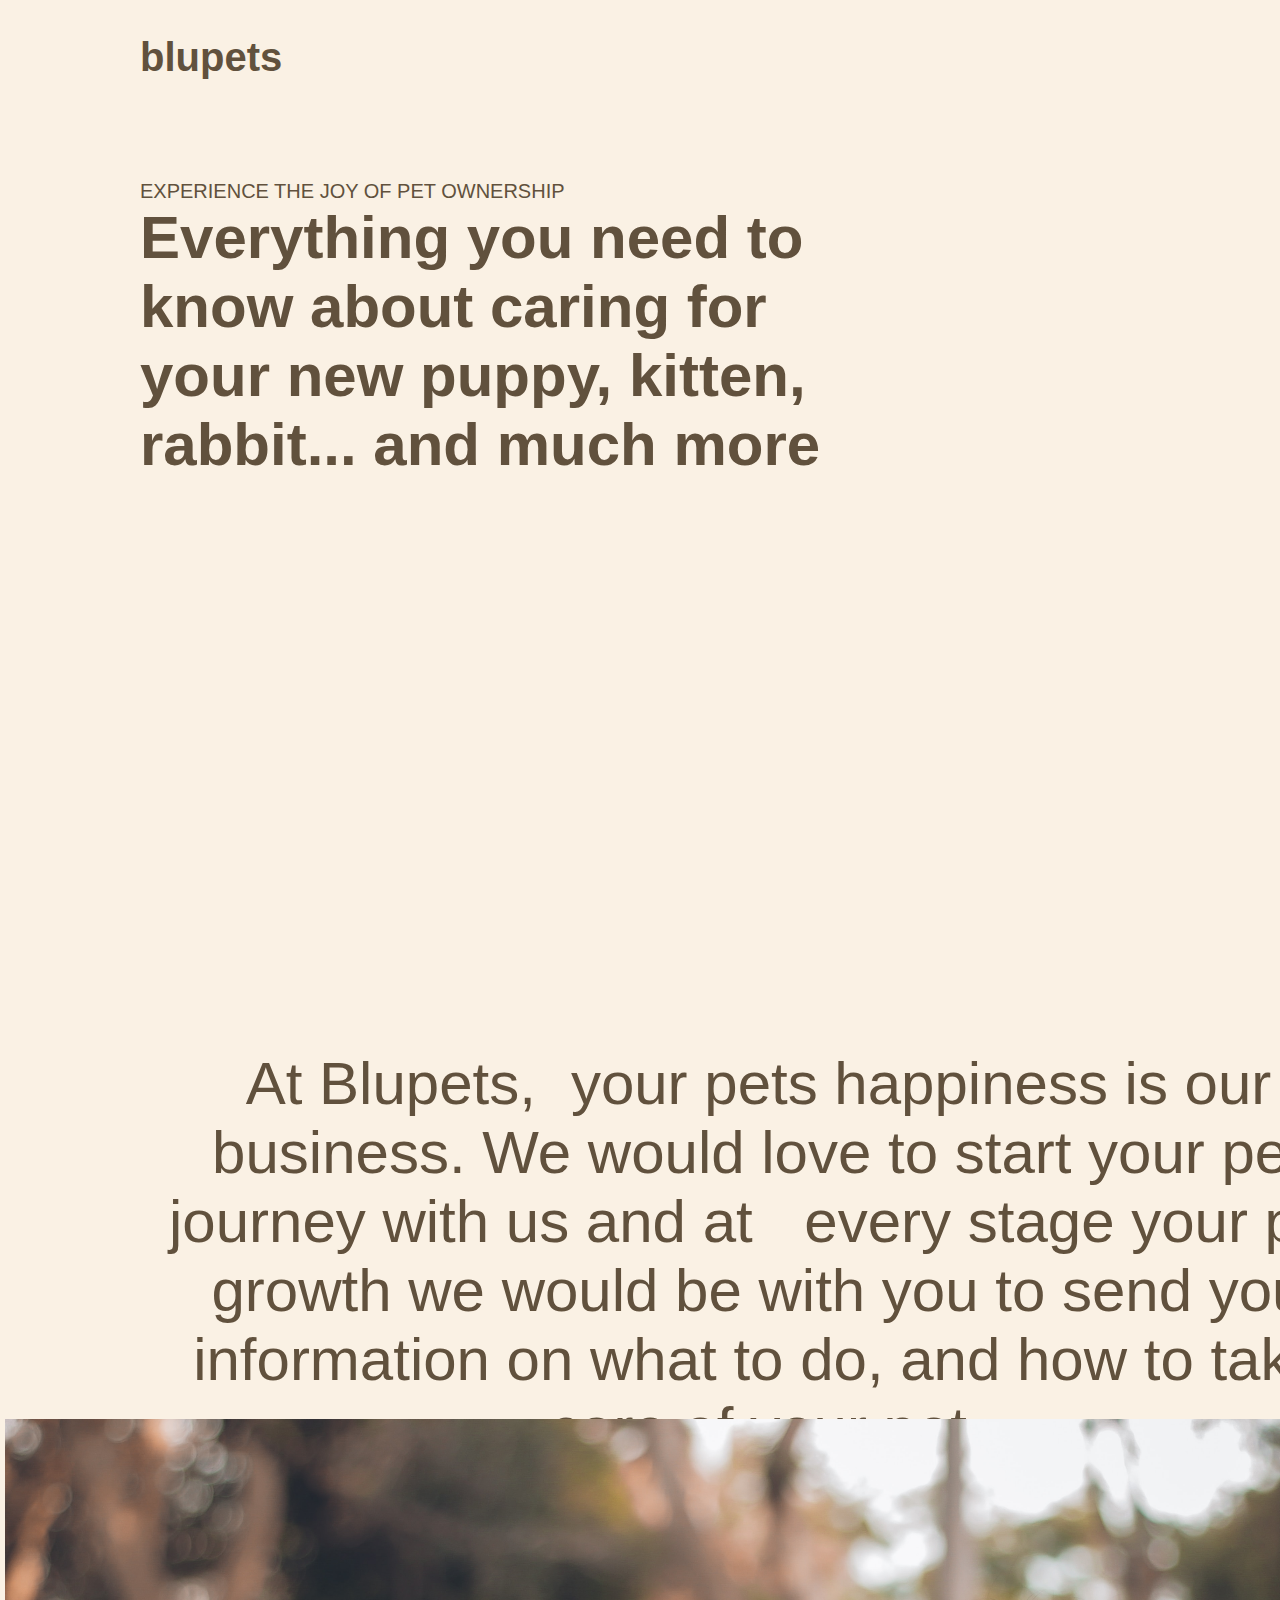
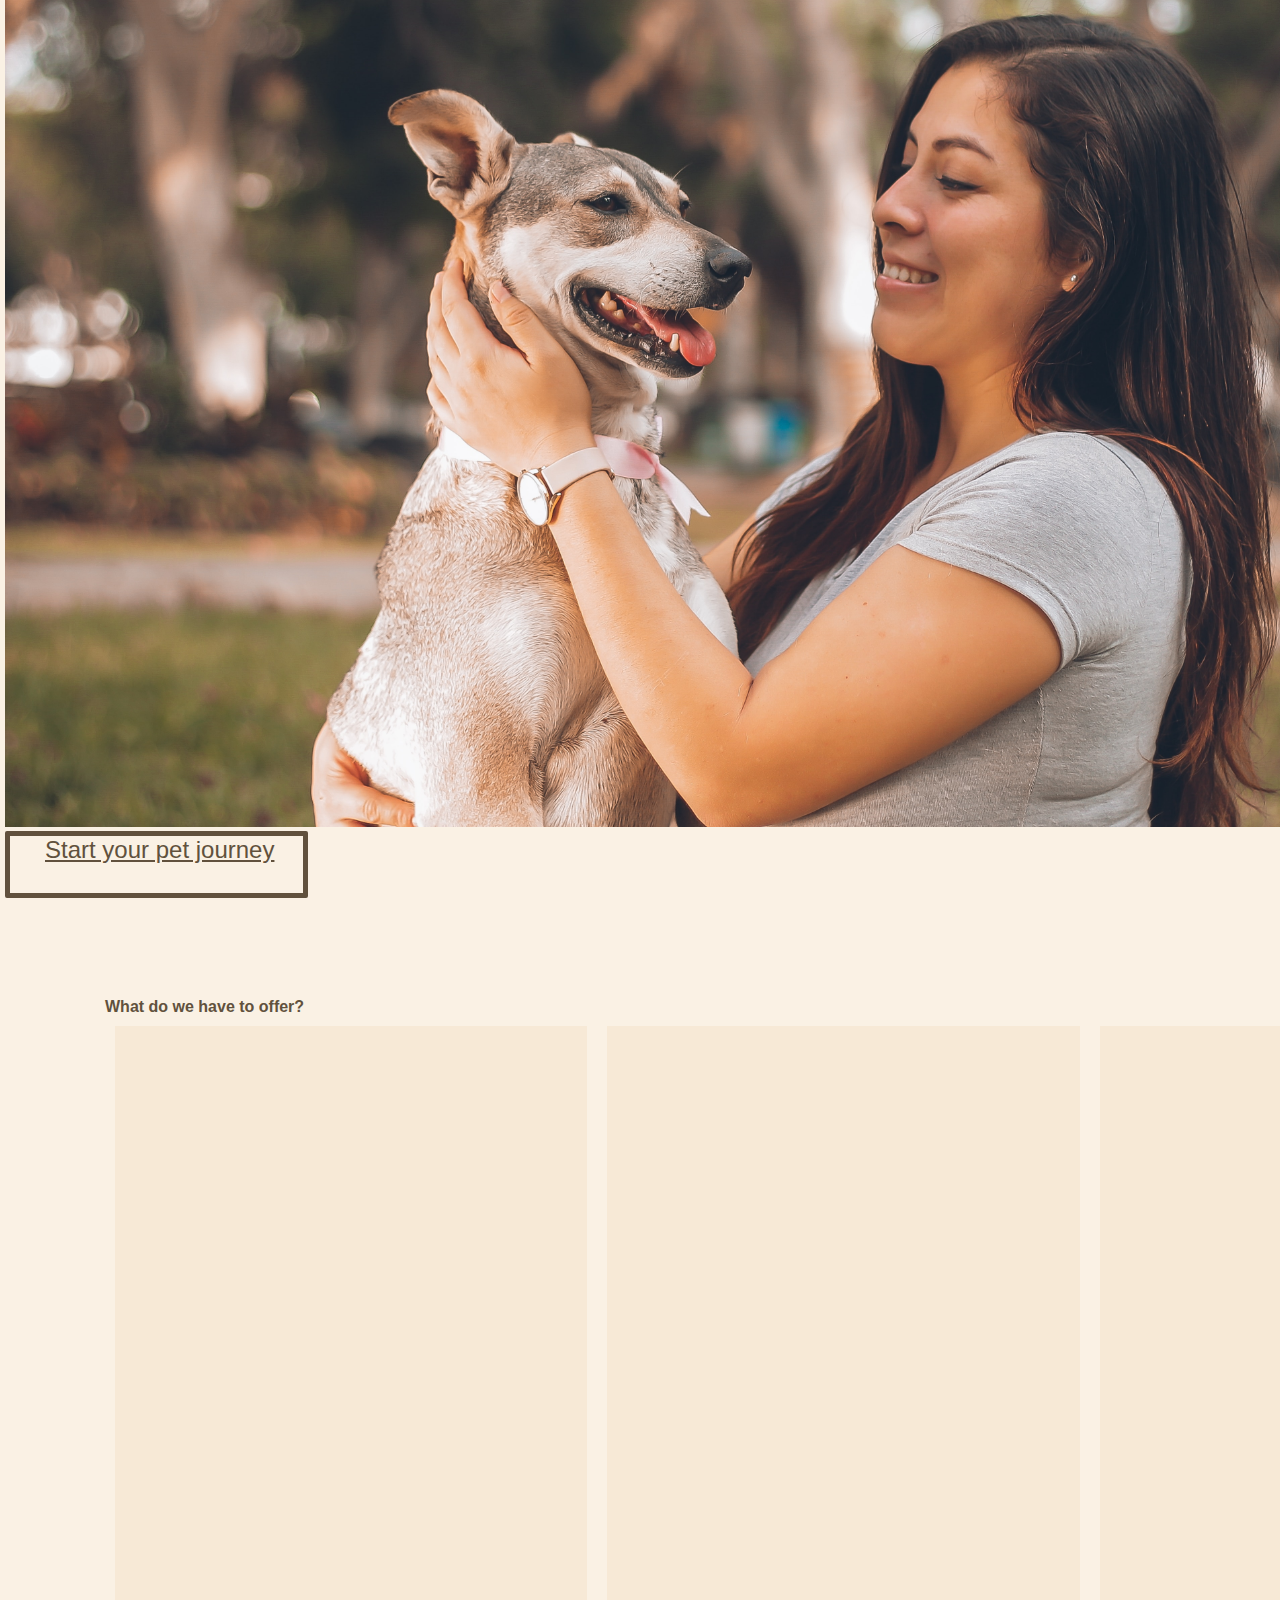
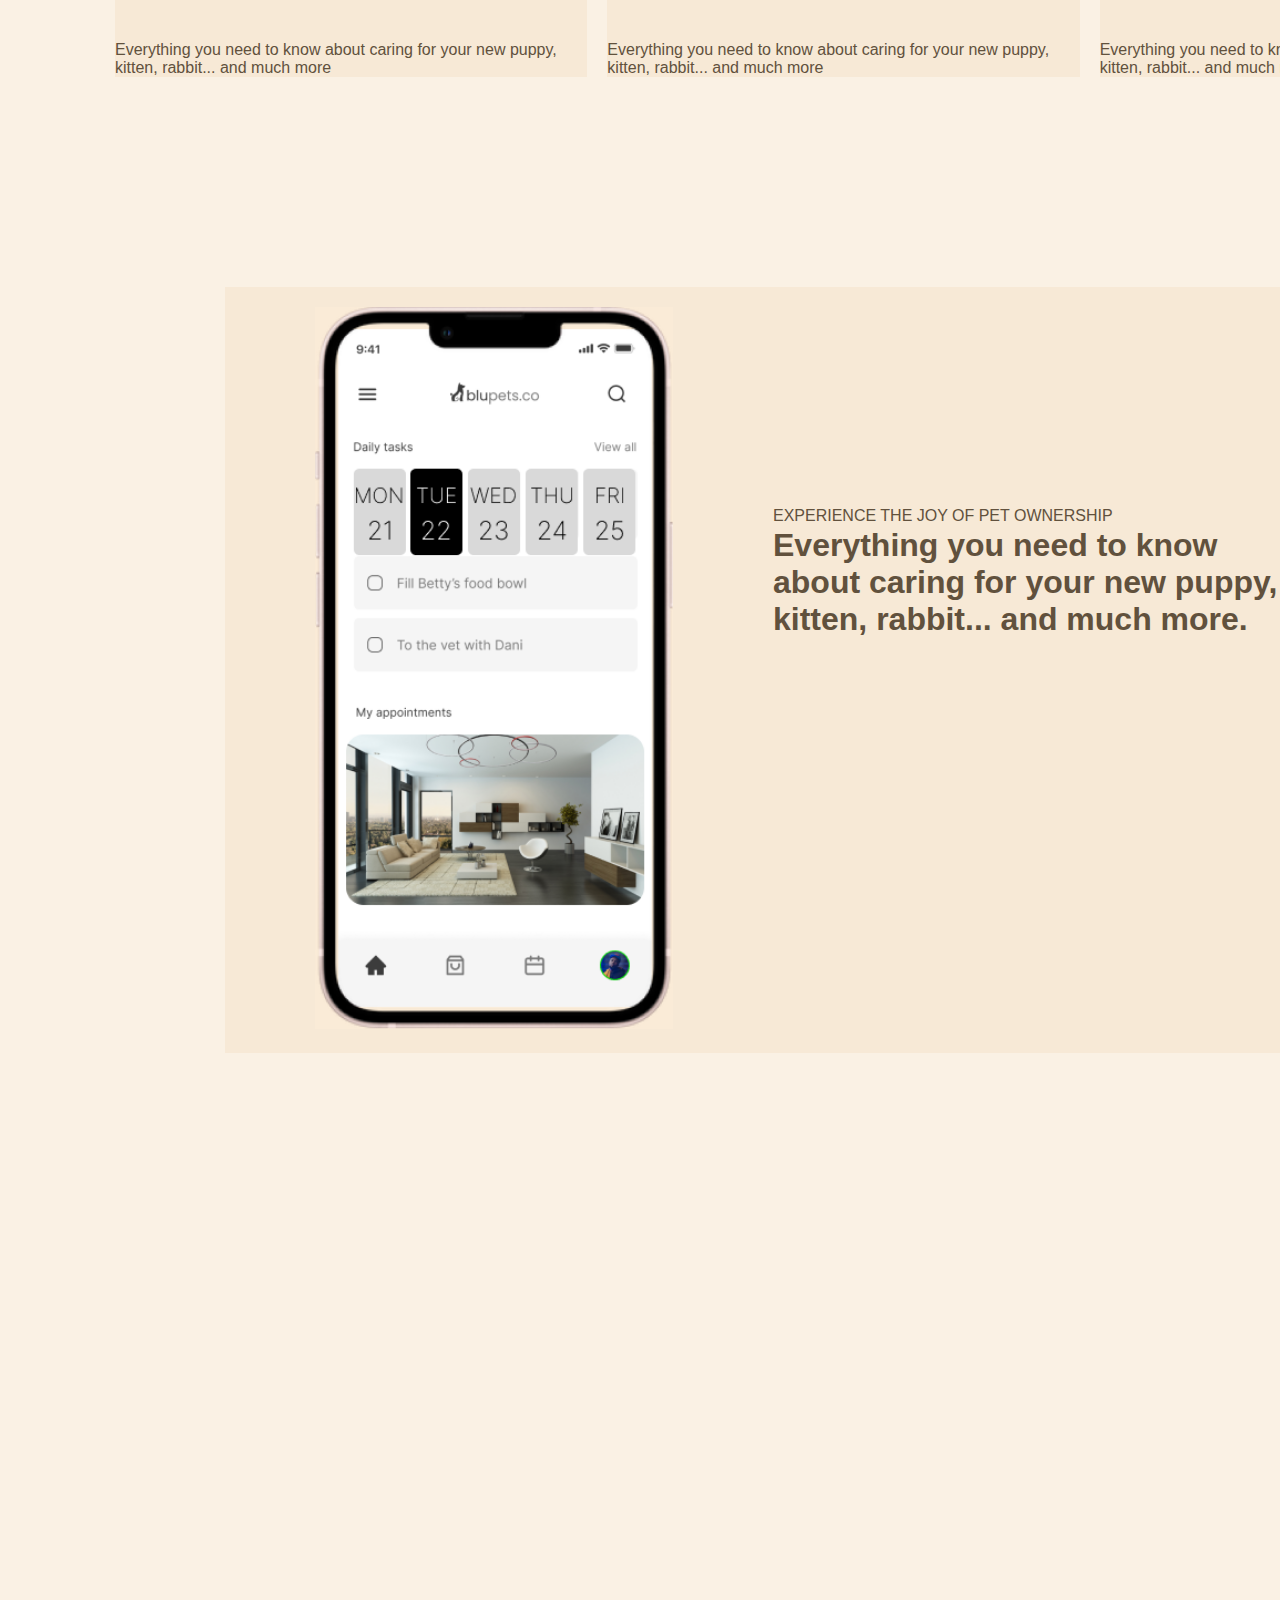
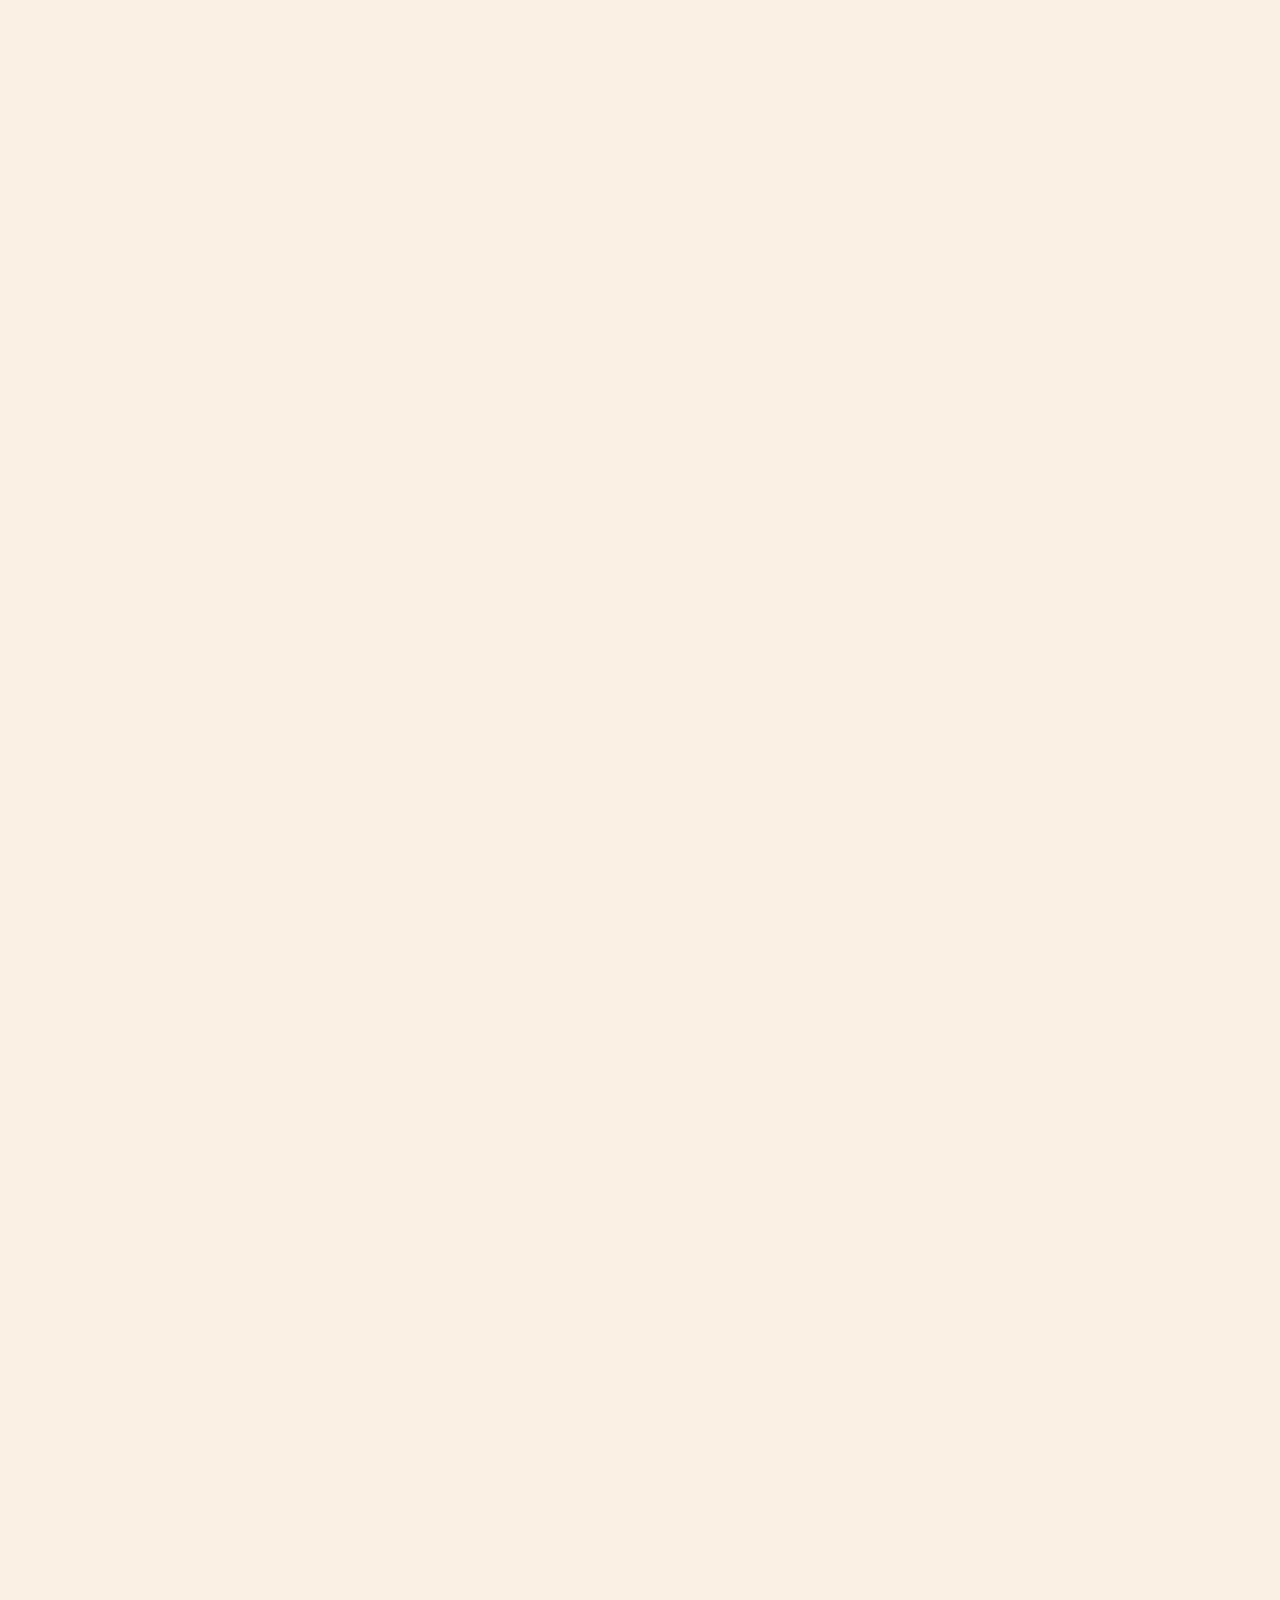
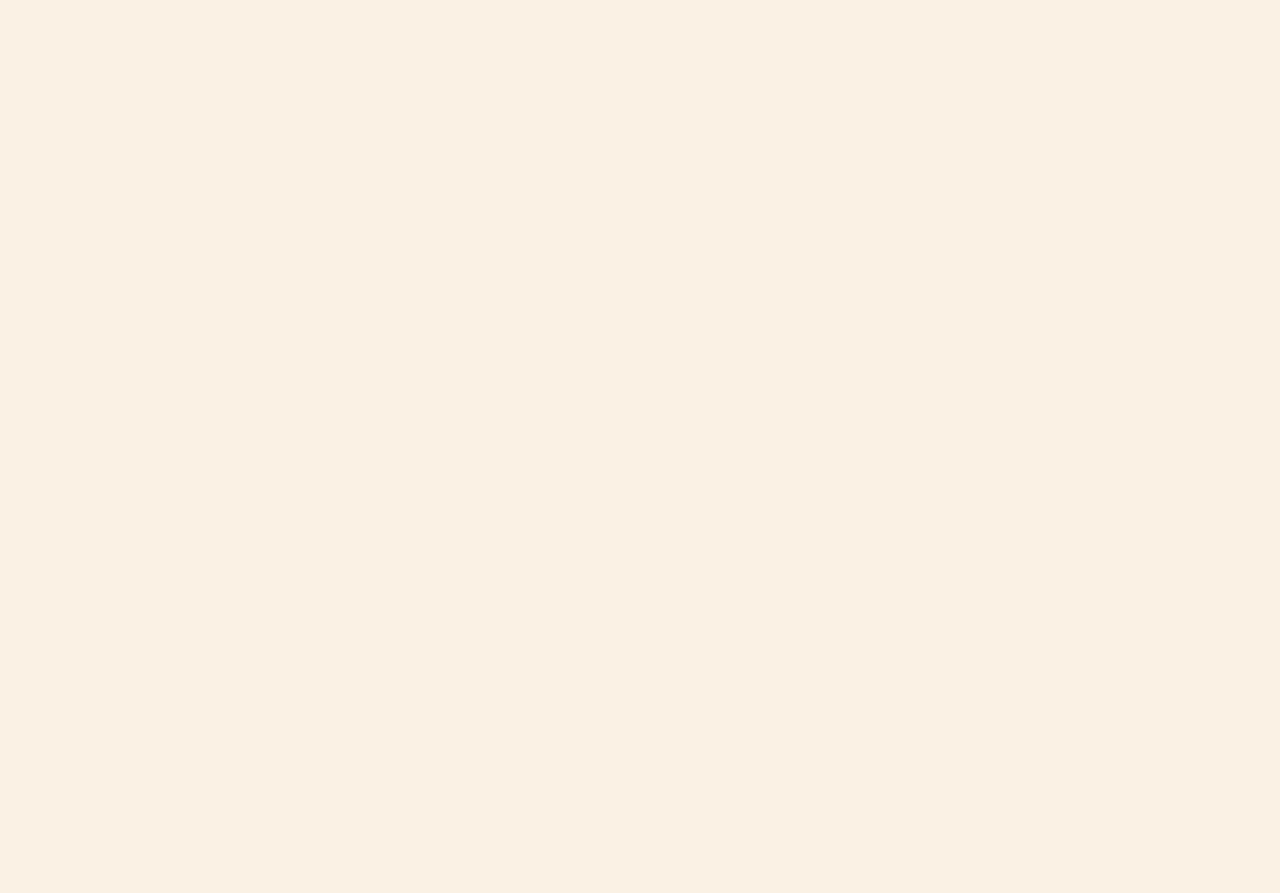
<file: index.html>
<!DOCTYPE html>
<html lang="en">
  <head>
    <meta charset="UTF-8" />
    <meta http-equiv="X-UA-Compatible" content="IE=edge" />
    <meta name="viewport" content="width=device-width>, initial-scale=1.0" />
    <title>blupets</title>
    <link rel="stylesheet" href="2.css" />
  </head>
  <body>
    <div class="flex-container">
      <h1 class="item">blupets</h1>
      <div class="item menu">menu</div>
    </div>
    <div class="flex-containerII">
      <p class="row-2">EXPERIENCE THE JOY OF PET OWNERSHIP</p>
    </div>
    <div class="flex-containerIII">
      <div class="row-3">
        Everything you need to know about caring for your new puppy, kitten,
        rabbit... and much more
      </div>
    </div>
    <div class="flex-containerIV">
      <p>
        At Blupets,<strong>your pets happiness is our business.</strong> We
        would love to start your pet journey with us and at
        <strong>every stage your pet growth we would be with you</strong> to
        send you information on what to do, and how to take care of your pet
      </p>
    </div>
    <div class="pet-owner">
      <img src="manuel.jpg" alt="picure of pet owner and pet" />
      <fieldset>
        <a href="https://streamelements.com/iitzdot/tip"
          >Start your pet journey</a
        >
      </fieldset>
    </div>
    <h4>What do we have to offer?</h4>
    <div class="flex-containerV">
      <div class="box">
        Everything you need to know about caring for your new puppy, kitten,
        rabbit... and much more
      </div>
      <div class="box">
        Everything you need to know about caring for your new puppy, kitten,
        rabbit... and much more
      </div>
      <div class="box">
        Everything you need to know about caring for your new puppy, kitten,
        rabbit... and much more
      </div>
    </div>
    <div class="flex-containerVI">
      <div>
        <img src="Frame 1.png" alt="iphone" />
      </div>
      <div class="quote-2">
        <p>EXPERIENCE THE JOY OF PET OWNERSHIP</p>
        <h1>
          Everything you need to know about caring for your new puppy, kitten,
          rabbit... and much more.
        </h1>
      </div>
    </div>
  </body>
</html>
</file>
<file: 2.css>
*{
    box-sizing: border-box;
    margin-left: 35px;
    margin-bottom: 0px;
    padding: 0px;
    color: rgb(97, 81, 61);
}

body{
    background-color: rgb(250, 241, 228);
    font-family: 'Gill Sans', 'Gill Sans MT', Calibri, 'Trebuchet MS', sans-serif;
    width: 1512px;
    height: 7285px;
}
/*controls first row*/
.flex-container{
    display: flex;
    justify-content: space-between;
}
.menu{
    margin-top: 25px;
}
.item{   
    font-size: 40px;
}
.flex-containerII{
    font-size: 20px;
    margin-top: 100px;
    font-weight: lighter;
}
.flex-containerIII{ 
    font-size: 60px;
    height: 296px;
    font-weight: bold;
    width: 762px;
}
.row-3{
    text-align: left;
}
.flex-containerIV{
    font-size: 60px;
    height: 370px;
    font-weight: lighter;
    width: 1272px;
    text-align: center;
    margin-top: 550px;
}
.pet-owner{
    align-items: center;
    margin-left: -100px;
}
/*for the pet image*/
img{
    width: 100%;
    height: auto;
    max-width: 1512px;
}
fieldset{
    width: 303px;
    height: 67px;
    align-items: center;
    font-size: x-large;
}
h4{
    margin-top: 100px;
}
.flex-containerV{
    display: flex;
    justify-content: center;
}
.box{
    display: flex;
    align-items: flex-end;
    width: 626px;
    height: 651px;
    background-color: rgb(247, 233, 214);
    margin: 10px;
}
.flex-containerVI{
    background-color: azure;
    display: flex;
    flex-direction: row;
    width: fit-content;
    height: fit-content;
    max-width: 1512px;
    max-height: 982px;
    background-color: rgb(247, 233, 214);
    align-items: flex-start;padding: 20px;
    margin: 200px auto;
}
.menu:hover{
    color: aqua;
    transition: .5s ease-in-out;
}
fieldset{
    border: 0;
    border-bottom: 5px solid rgb(97, 81, 61);
    border-top: 5px solid rgb(97, 81, 61);
    border-left: 5px solid rgb(97, 81, 61);
    border-right: 5px solid rgb(97, 81, 61);
    border-radius: 2px;
}
.flex-containerVI img{
    background-color: antiquewhite;
    object-fit: cover;
}
.flex-containerVI h1{
    width: 534px;
    height: 296px;
    margin: 100px 100px;
}
.flex-containerVI p{
    margin: 100px;
}
.quote-2{
    display: flexbox;
    padding: 0;
    justify-content: center;
    margin-top: 100px;
}
.quote-2 p {
    justify-content: space-evenly;
    height: 0;
    margin-bottom: 20px;
}
.quote-2 h1{
    height: 0;
    margin-top: 0px;
}
</file>
